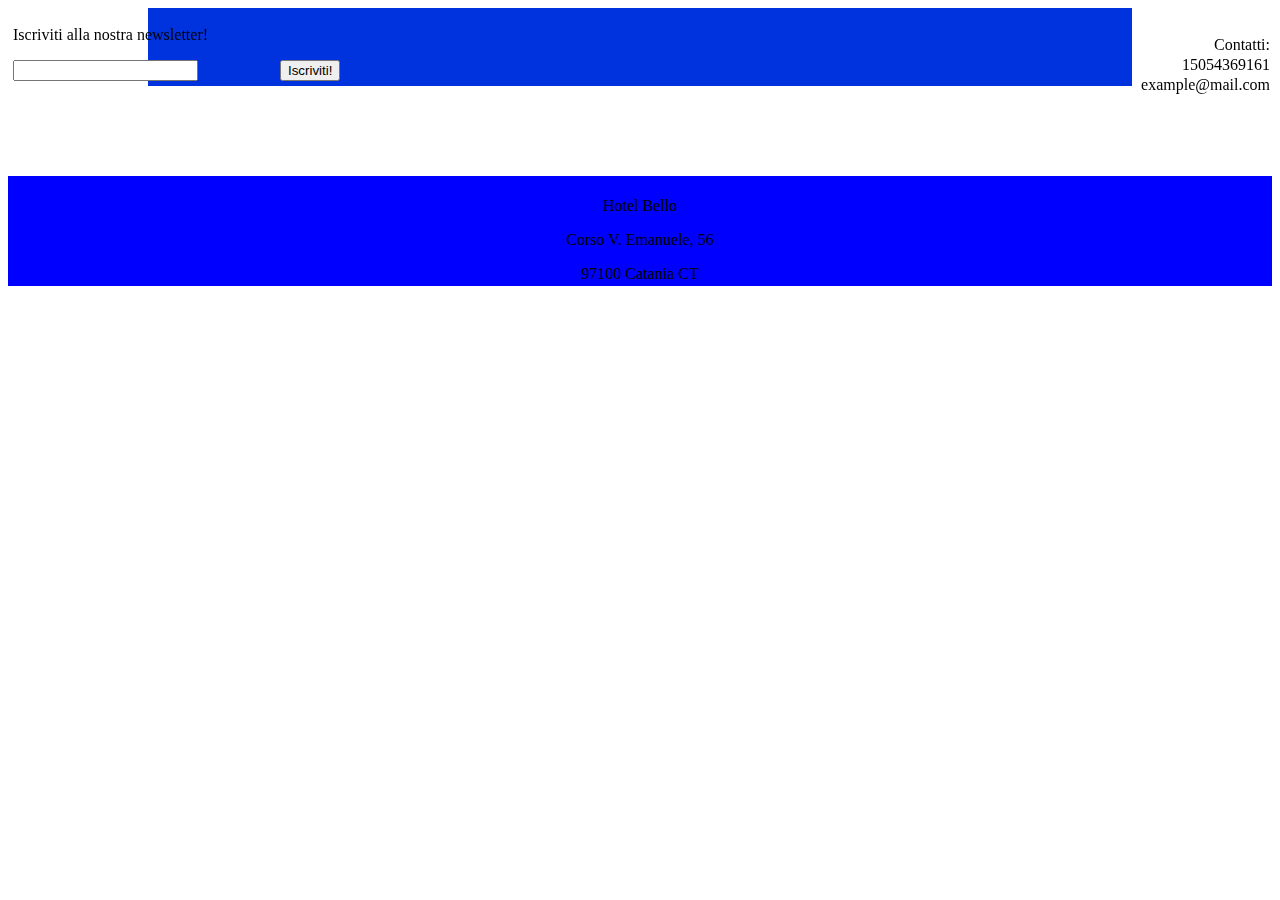
<file: index.html>
<html lang="it">

<head>
    <meta charset="UTF-8">
    <meta name="viewport" content="width=device-width, initial-scale=1.0">
    <meta http-equiv="X-UA-Compatible" content="ie=edge">
    <title>Hotel bello</title>

    <link href="index.css" rel="stylesheet" type="text/css">
</head>
<body>
    <!-- Creazione Menù -->
    <header>
        <nav>
            <div class="menu">
                <div class="menu"></div>
                <ul>
                    <li>
                        <a href="index.html">Home</a>
                    </li>
                    <li>
                        <a href="camere.html">Camere</a>
                    </li>
                    <li>
                        <a href="ristorante.html">Ristorante</a>
                    </li>
                    <li>
                        <a href="servizi.html">Servizi</a>
                    </li>
                    <li>
                        <a href="contatti.html">Contatti</a>
                    </li>
                    <li>
                        <a href="contatti.html">Contatti</a>
                    </li>
                    <li>
                        <a href="contatti.html">Contatti</a>
                    </li>
                </ul>
            </div>
        </nav>
    </header>
    <!-- footer-->
    <footer>
        <div>
            <p>Hotel Bello</p>
            <p>Corso V. Emanuele, 56</p>
            <p>97100 Catania CT</p>
        </div>
        <div>
            <p id="p4">Iscriviti alla nostra newsletter! </p>
            <input type="text" />
            <button id="ok">Iscriviti!</button>
        </div>
        <div>
            <p id="p5">Contatti:</p>
            <p id="p6">15054369161</p>
            <p id="p7">example@mail.com</p>
        </div>

    </footer>
</body>

</html>
</file>
<file: index.css>
header {
    margin: 0 auto;}
.menu {
background-color: #03d;
height: 78px;
width: max-content;
margin: 0 auto;

}
li {
float:left;
list-style: none;
margin:10px;
padding:10px;}
a {
    color: #fff;
    font-size: 30px;}


footer{
    background-color: blue;
    align-content: center;
    height: 100px;
    padding: 5px;
    font-family: Cambria, Cochin, Georgia, Times, Times New Roman, serif;
    clear: both;

    
}

p{
    text-align: center;
}
#p4{
    text-align: left;
    position: fixed;
    top: 10px;

    
}
#p5{
    text-align: right;
    position: fixed;
    top: 20px;
    right:10px;
}
#p6{
    text-align: right;
    position: fixed;
    top: 40px;
    right:10px;
    
}
#p7{
    text-align: right;
    position: fixed;
    top: 60px;
    right:10px;
}
input{
    text-align: left;
    position: fixed;
    top: 60px;
}
button{
    position: fixed;
    top:60px;
    left: 280px;
}
</file>
